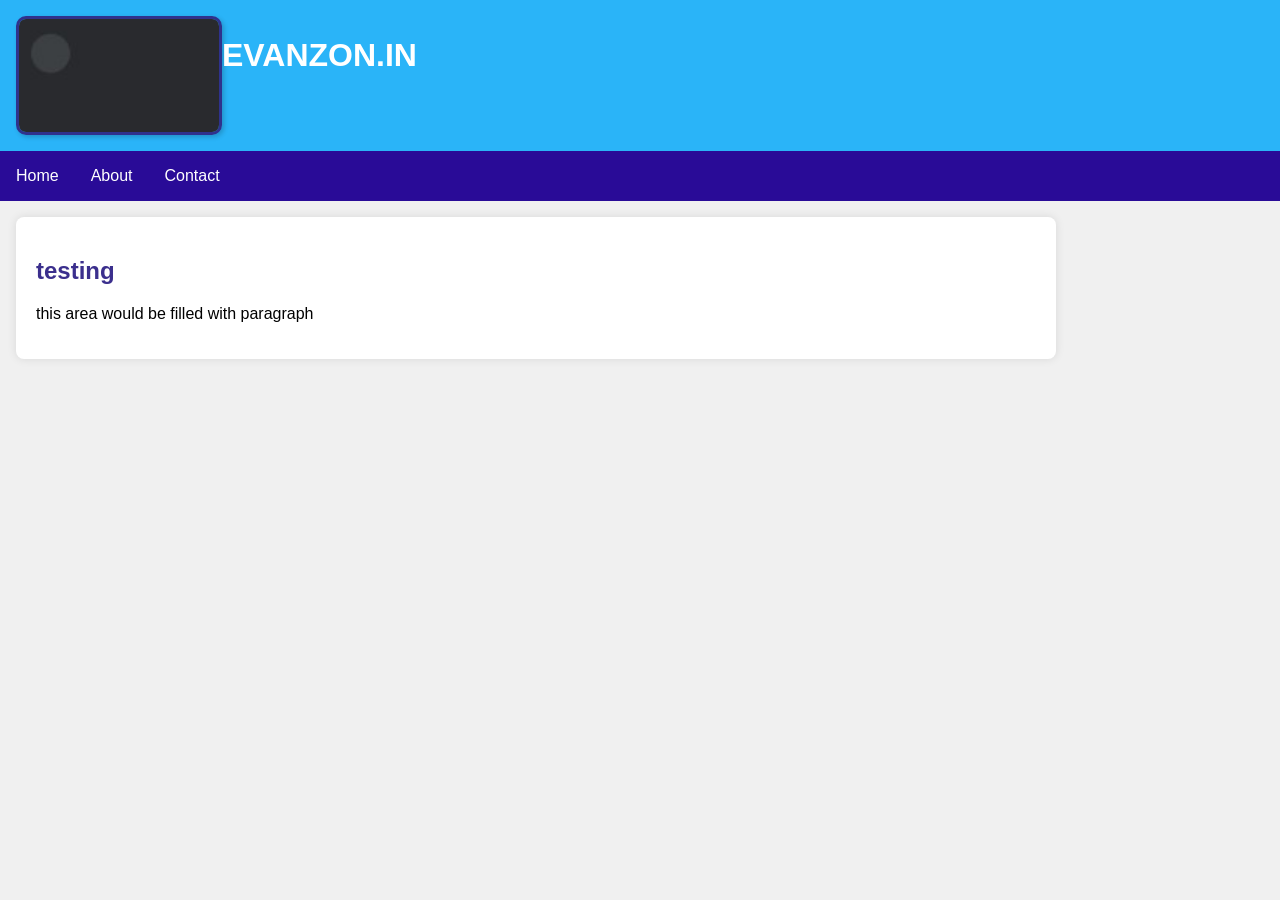
<file: root/index.html>
<!DOCTYPE html>
<html lang="en">

<head>
	<meta charset="UTF-8">
	<meta name="viewport" content=
"width=device-width, initial-scale=1.0">
	<link rel="stylesheet" href="style.css">
	<title>Test app</title>
</head>

<body>
	<div id="app">
		<header>
				<img src="icon.jpeg" alt="">
			<h1>
				EVANZON.IN
			</h0>
		</header>
		<nav>

			<ul>
				<li>
					<a href="#" onclick=
					"changeContent('home')">
						Home
					</a>
				</li>
				<li>
					<a href="#" onclick=
					"changeContent('about')">
						About
					</a>
				</li>
				<li>
					<a href="#" onclick=
					"changeContent('contact')">
						Contact
					</a>
				</li>
			</ul>
		</nav>
		<main>
			<div id="content">


				<h2>testing</h2>
				<p>
				this area would be filled with paragraph
				</p>
				
			</div>
		</main>
	</div>
	<script src="script.js"></script>
</body>

</html>
</file>
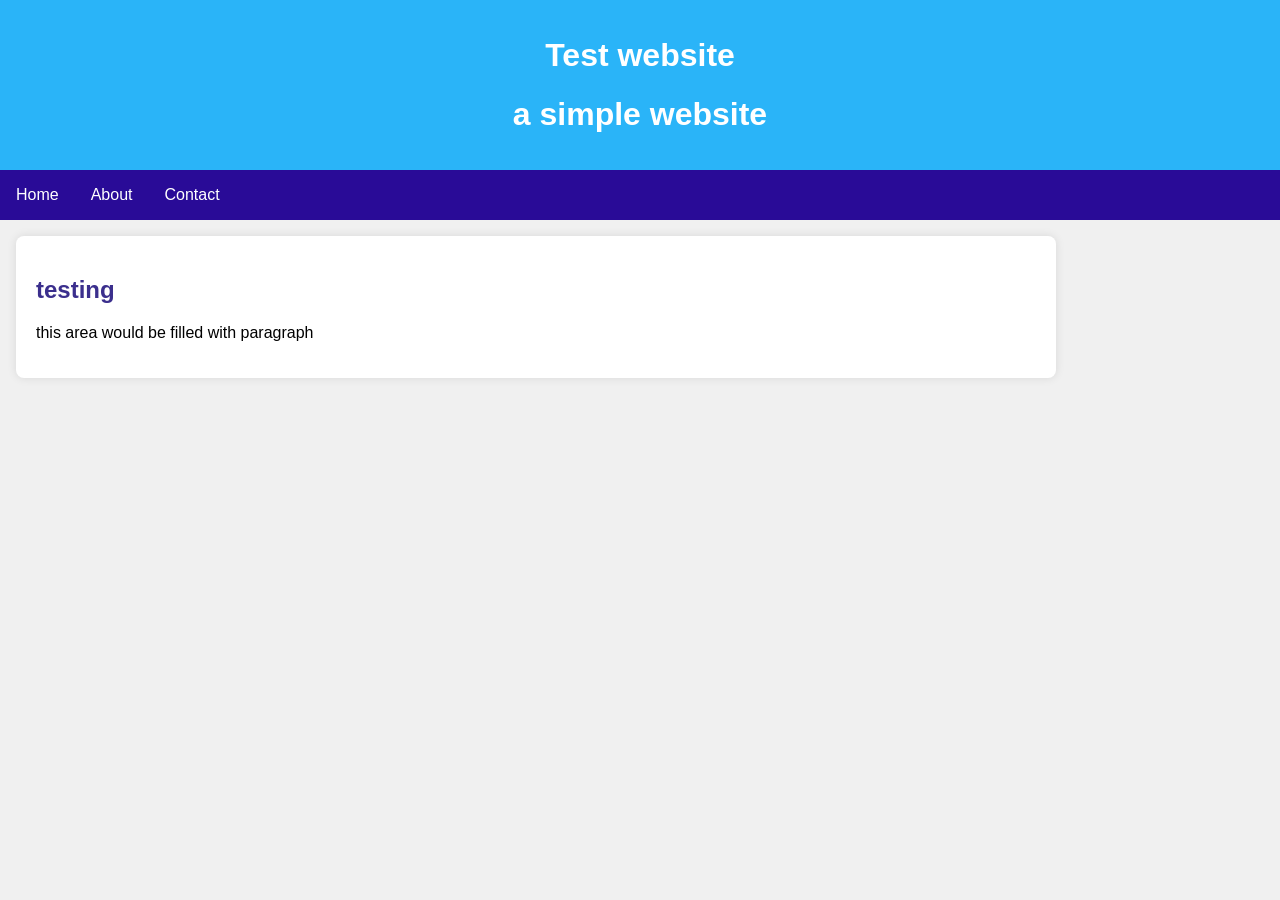
<file: src/index.html>
<!DOCTYPE html>
<html lang="en">

<head>
	<meta charset="UTF-8">
	<meta name="viewport" content=
"width=device-width, initial-scale=1.0">
	<link rel="stylesheet" href="style.css">
	<title>SPA app</title>
</head>

<body>
	<div id="app">
		<header>
			<h1>
				Test website
			</h1>
			<h1>
				a simple website
			</h1>
		</header>
		<nav>
			<ul>
				<li>
					<a href="#" onclick=
					"changeContent('home')">
						Home
					</a>
				</li>
				<li>
					<a href="#" onclick=
					"changeContent('about')">
						About
					</a>
				</li>
				<li>
					<a href="#" onclick=
					"changeContent('contact')">
						Contact
					</a>
				</li>
			</ul>
		</nav>
		<main>
			<div id="content">


				<h2>testing</h2>
				<p>
				this area would be filled with paragraph
				</p>
				
			</div>
		</main>
	</div>
	<script src="script.js"></script>
</body>

</html>
</file>
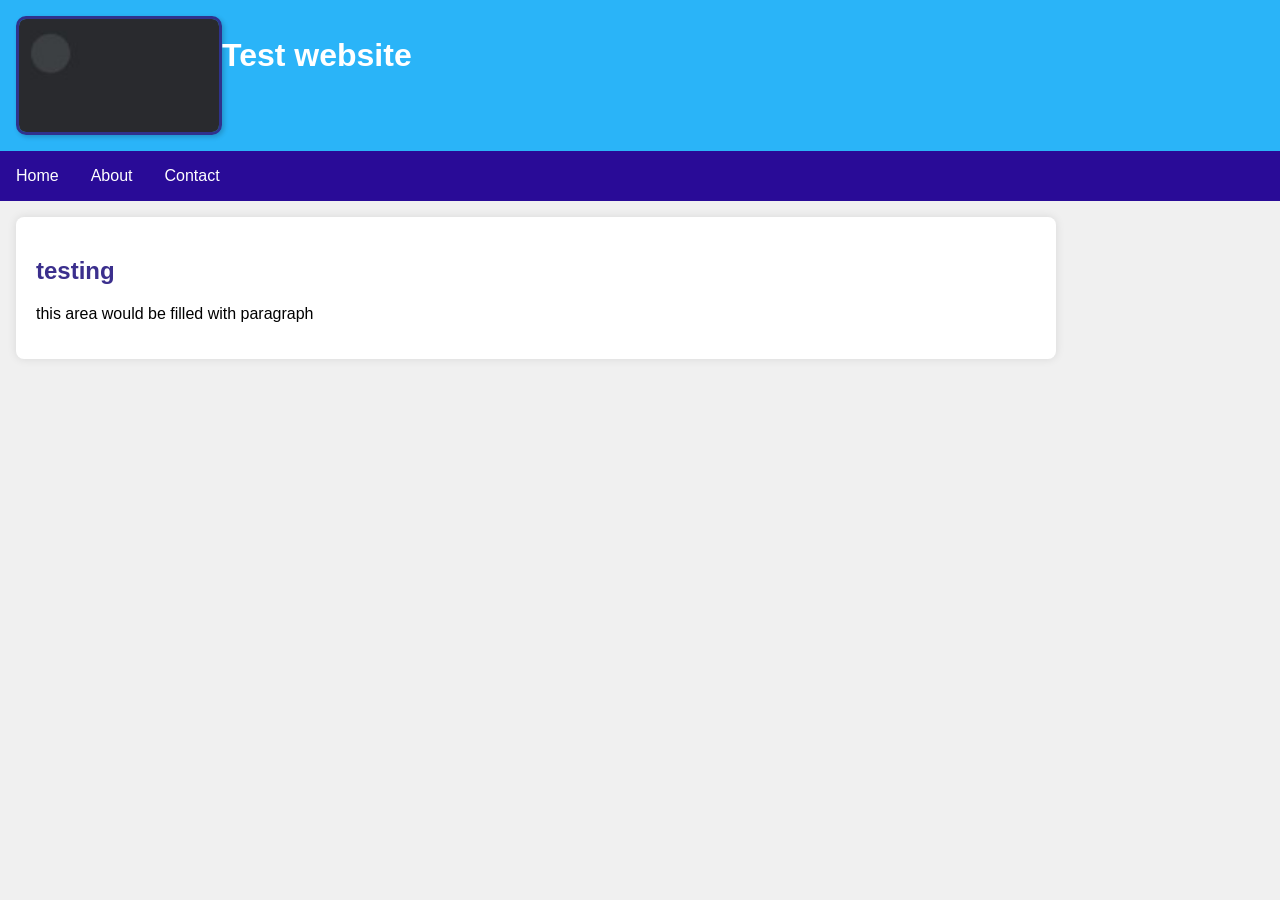
<file: src/root/index.html>
<!DOCTYPE html>
<html lang="en">

<head>
	<meta charset="UTF-8">
	<meta name="viewport" content=
"width=device-width, initial-scale=1.0">
	<link rel="stylesheet" href="style.css">
	<title>Test app</title>
</head>

<body>
	<div id="app">
		<header>
				<img src="icon.jpeg" alt="">
			<h1>
				Test website
			</h0>
		</header>
		<nav>

			<ul>
				<li>
					<a href="#" onclick=
					"changeContent('home')">
						Home
					</a>
				</li>
				<li>
					<a href="#" onclick=
					"changeContent('about')">
						About
					</a>
				</li>
				<li>
					<a href="#" onclick=
					"changeContent('contact')">
						Contact
					</a>
				</li>
			</ul>
		</nav>
		<main>
			<div id="content">


				<h2>testing</h2>
				<p>
				this area would be filled with paragraph
				</p>
				
			</div>
		</main>
	</div>
	<script src="script.js"></script>
</body>

</html>
</file>
<file: root/style.css>
body {
	font-family:
'Segoe UI', Tahoma, Geneva, Verdana, sans-serif;
	margin: 0;
	padding: 0;
	background-color: #f0f0f0;
}

#app {
	display: flex;
	flex-direction: column;
	min-height: 100vh;
}

header {
	background-color: #2ab4f8;
	color: white;
	text-align:left;
	padding: 1em;
	display: flex;
	
}

nav {
	background-color: #290b97;
}

nav ul {
	list-style-type: none;
	margin: 0;
	padding: 0;
	display: flex;
	justify-content: left;
}

nav li {
	margin: 0;
}

nav a {
	text-decoration: none;
	color: #fff;
	padding: 1em;
	display: block;
	transition: background-color 0.3s ease;
}

nav a:hover {
	background-color: #171ed0;
}

main {
	flex: 1;
	padding: 1em;
}

#content {
	max-width: 1000px;
	margin: 0 auto;
	margin-left: 0;
	background-color: #fff;
	padding: 20px;
	border-radius: 8px;
	box-shadow: 0 0 10px rgba(0, 0, 0, 0.1);
	text-align: left;
}

#content h2 {
	color: #3b2f8d;
}

#app img {

	width: 200px;
	height: auto;
	margin: 0;
	display: block;
	border-radius: 10px;
	box-shadow: 
2px 2px 5px rgba(0, 0, 0, 0.2);
	border: 3px solid #2f328d;
}

form {
	max-width: 400px;
	margin: 20px auto;
	padding: 20px;
	background-color: #f0f0f0;
	border-radius: 8px;
	box-shadow: 
0 0 10px rgba(0, 0, 0, 0.1);
}

form label {
	display: block;
	margin-bottom: 8px;
}

form input,
form textarea {
	width: 100%;
	padding: 8px;
	margin-bottom: 16px;
	box-sizing: border-box;
	border: 1px solid #ccc;
	border-radius: 4px;
}

form button {
	background-color: #4f4caf;
	color: #fff;
	padding: 10px;
	border: none;
	border-radius: 4px;
	cursor: pointer;
	transition: 
background-color 0.3s ease;
}

form button:hover {
	background-color: #5c45a0;
}
</file>
<file: src/style.css>
body {
	font-family:
'Segoe UI', Tahoma, Geneva, Verdana, sans-serif;
	margin: 0;
	padding: 0;
	background-color: #f0f0f0;
}

#app {
	display: flex;
	flex-direction: column;
	min-height: 100vh;
}

header {
	background-color: #2ab4f8;
	color: white;
	text-align: center;
	padding: 1em;
}

nav {
	background-color: #290b97;
}

nav ul {
	list-style-type: none;
	margin: 0;
	padding: 0;
	display: flex;
	justify-content: left;
}

nav li {
	margin: 0;
}

nav a {
	text-decoration: none;
	color: #fff;
	padding: 1em;
	display: block;
	transition: background-color 0.3s ease;
}

nav a:hover {
	background-color: #171ed0;
}

main {
	flex: 1;
	padding: 1em;
}

#content {
	max-width: 1000px;
	margin: 0 auto;
	margin-left: 0;
	background-color: #fff;
	padding: 20px;
	border-radius: 8px;
	box-shadow: 0 0 10px rgba(0, 0, 0, 0.1);
	text-align: left;
}

#content h2 {
	color: #3b2f8d;
}

#content img {
	width: 400px;
	height: auto;
	margin: 0 auto;
	display: block;
	border-radius: 10px;
	box-shadow: 
2px 2px 5px rgba(0, 0, 0, 0.2);
	border: 3px solid #2f328d;
}

form {
	max-width: 400px;
	margin: 20px auto;
	padding: 20px;
	background-color: #f0f0f0;
	border-radius: 8px;
	box-shadow: 
0 0 10px rgba(0, 0, 0, 0.1);
}

form label {
	display: block;
	margin-bottom: 8px;
}

form input,
form textarea {
	width: 100%;
	padding: 8px;
	margin-bottom: 16px;
	box-sizing: border-box;
	border: 1px solid #ccc;
	border-radius: 4px;
}

form button {
	background-color: #4f4caf;
	color: #fff;
	padding: 10px;
	border: none;
	border-radius: 4px;
	cursor: pointer;
	transition: 
background-color 0.3s ease;
}

form button:hover {
	background-color: #5c45a0;
}
</file>
<file: src/root/style.css>
body {
	font-family:
'Segoe UI', Tahoma, Geneva, Verdana, sans-serif;
	margin: 0;
	padding: 0;
	background-color: #f0f0f0;
}

#app {
	display: flex;
	flex-direction: column;
	min-height: 100vh;
}

header {
	background-color: #2ab4f8;
	color: white;
	text-align:left;
	padding: 1em;
	display: flex;
	
}

nav {
	background-color: #290b97;
}

nav ul {
	list-style-type: none;
	margin: 0;
	padding: 0;
	display: flex;
	justify-content: left;
}

nav li {
	margin: 0;
}

nav a {
	text-decoration: none;
	color: #fff;
	padding: 1em;
	display: block;
	transition: background-color 0.3s ease;
}

nav a:hover {
	background-color: #171ed0;
}

main {
	flex: 1;
	padding: 1em;
}

#content {
	max-width: 1000px;
	margin: 0 auto;
	margin-left: 0;
	background-color: #fff;
	padding: 20px;
	border-radius: 8px;
	box-shadow: 0 0 10px rgba(0, 0, 0, 0.1);
	text-align: left;
}

#content h2 {
	color: #3b2f8d;
}

#app img {

	width: 200px;
	height: auto;
	margin: 0;
	display: block;
	border-radius: 10px;
	box-shadow: 
2px 2px 5px rgba(0, 0, 0, 0.2);
	border: 3px solid #2f328d;
}

form {
	max-width: 400px;
	margin: 20px auto;
	padding: 20px;
	background-color: #f0f0f0;
	border-radius: 8px;
	box-shadow: 
0 0 10px rgba(0, 0, 0, 0.1);
}

form label {
	display: block;
	margin-bottom: 8px;
}

form input,
form textarea {
	width: 100%;
	padding: 8px;
	margin-bottom: 16px;
	box-sizing: border-box;
	border: 1px solid #ccc;
	border-radius: 4px;
}

form button {
	background-color: #4f4caf;
	color: #fff;
	padding: 10px;
	border: none;
	border-radius: 4px;
	cursor: pointer;
	transition: 
background-color 0.3s ease;
}

form button:hover {
	background-color: #5c45a0;
}
</file>
